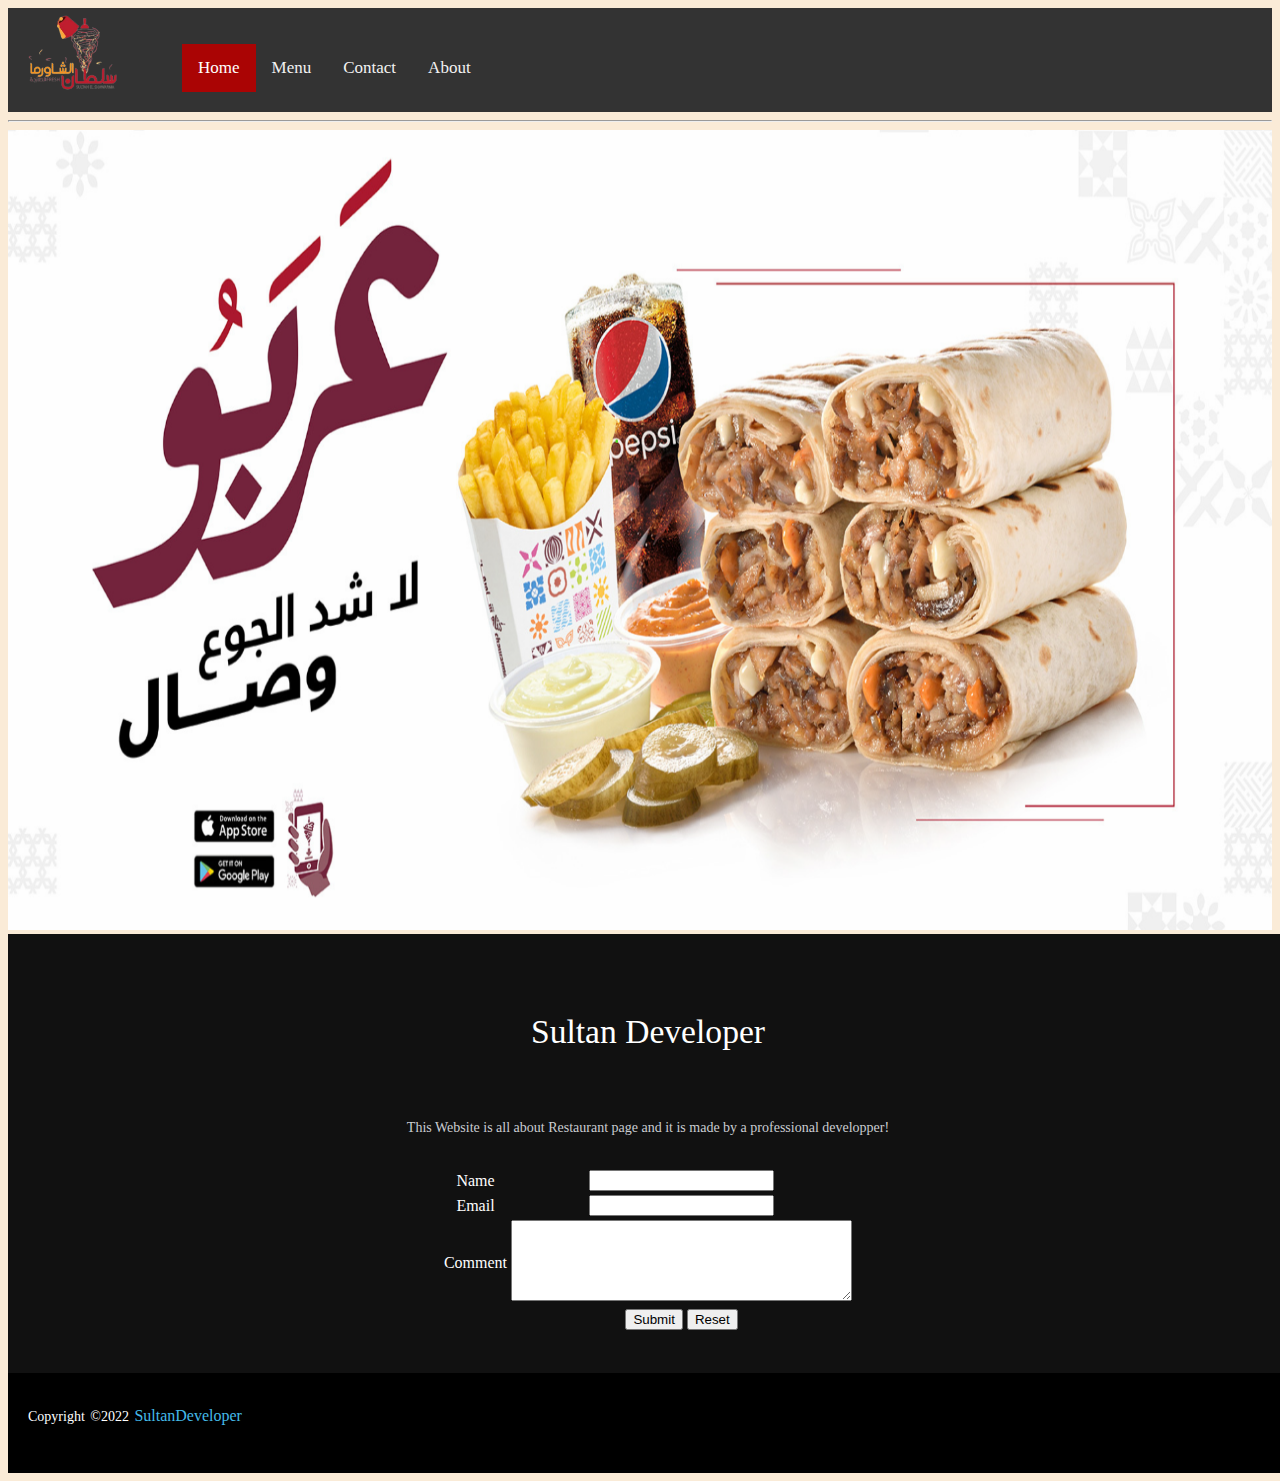
<file: index.html>
<!DOCTYPE html>
<head>
<link rel="stylesheet" href="style.css">
<script src="script.js"></script>
<title>SHAWARMER</title>
<link rel = "icon" href = "images/sand-1.jpg"
        type = "image/x-icon">

</head>
<body>
    <div class="topnav">
        <img src="images/logo.png" width="130px" height="100px" alt="logo">
        <ul>
            <li><a class="active" href="#home">Home</a></li>
            <li><a href="pages/menu.html">Menu</a></li>
            <li><a href="pages/contact.html">Contact</a></li>
            <li><a href="pages/about.html">About</a></li>
        </ul>  
    </div>
   

<hr>
<img src="images/shar112.png" width="100%" height="800px" alt="logo">


<footer>
    <div class="footer-content">
        <h3>Sultan Developer</h3>
        <p>This Website is all about Restaurant page and it is made by a professional developper!</p>
        <form>
        <table>
            <tr>
                <td>
                    Name
                </td>
                <td>
                    <input type="text" name="text"> 
                </td>
            </tr>
            <tr>
                <td>
                    Email
                </td>
                <td>
                    <input type="email" name="email">  
                </td>
            </tr>
            <tr>
                <td>
                    Comment
                </td>
                <td>
                    <textarea name="textarea" rows="5" cols="40"> </textarea>
                </td>
            </tr>
            <tr>
                <td>
                    
                </td>
                <td>
                    <input type="submit"> <input type="reset">
                </td>
            </tr>

        </table>
    </form>
    </div>
         
    <div class="footer-bottom">
        <p>copyright &copy;2022 <a href="#">SultanDeveloper</a>  </p>
            
    </div>

</footer>
</body>
</html>
</file>
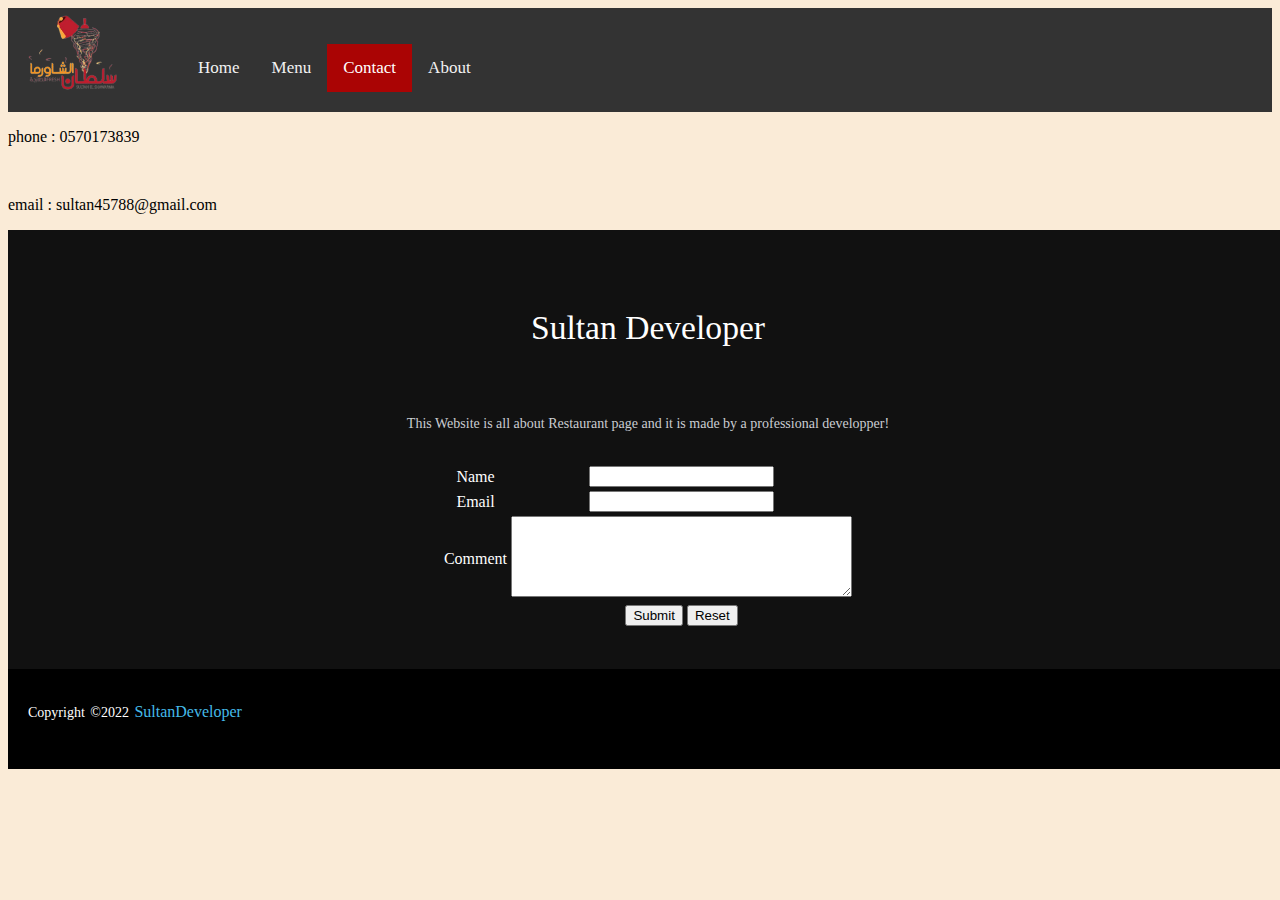
<file: pages/contact.html>
<!DOCTYPE html>
<head>
    <link rel="stylesheet" href="../style.css">
    <link rel="stylesheet" href="pages.css">
    <script src="../script.js"></script>
    <title>SHAWARMER</title>
    <link rel = "icon" href = "../images/sand-1.jpg"
        type = "image/x-icon">

</head>
<body>
    <div class="topnav">
        <img src="../images/logo.png" width="130px" height="100px" alt="logo">
        <ul>
            <li><a href="../index.html">Home</a></li>
            <li><a href="menu.html">Menu</a></li>
            <li><a class="active" href="contact.html">Contact</a></li>
            <li><a href="about.html">About</a></li>
        </ul>
    </div>


    <p>phone : 0570173839</p>
<br>
<p>email : sultan45788@gmail.com</p>


<footer>
    <div class="footer-content">
        <h3>Sultan Developer</h3>
        <p>This Website is all about Restaurant page and it is made by a professional developper!</p>
        <form>
        <table>
            <tr>
                <td>
                    Name
                </td>
                <td>
                    <input type="text" name="text"> 
                </td>
            </tr>
            <tr>
                <td>
                    Email
                </td>
                <td>
                    <input type="email" name="email">  
                </td>
            </tr>
            <tr>
                <td>
                    Comment
                </td>
                <td>
                    <textarea name="textarea" rows="5" cols="40"> </textarea>
                </td>
            </tr>
            <tr>
                <td>
                    
                </td>
                <td>
                    <input type="submit"> <input type="reset">
                </td>
            </tr>

        </table>
    </form>
    </div>
         
    <div class="footer-bottom">
        <p>copyright &copy;2022 <a href="#">SultanDeveloper</a>  </p>
            
    </div>

</footer>
</body>
</html>
</file>
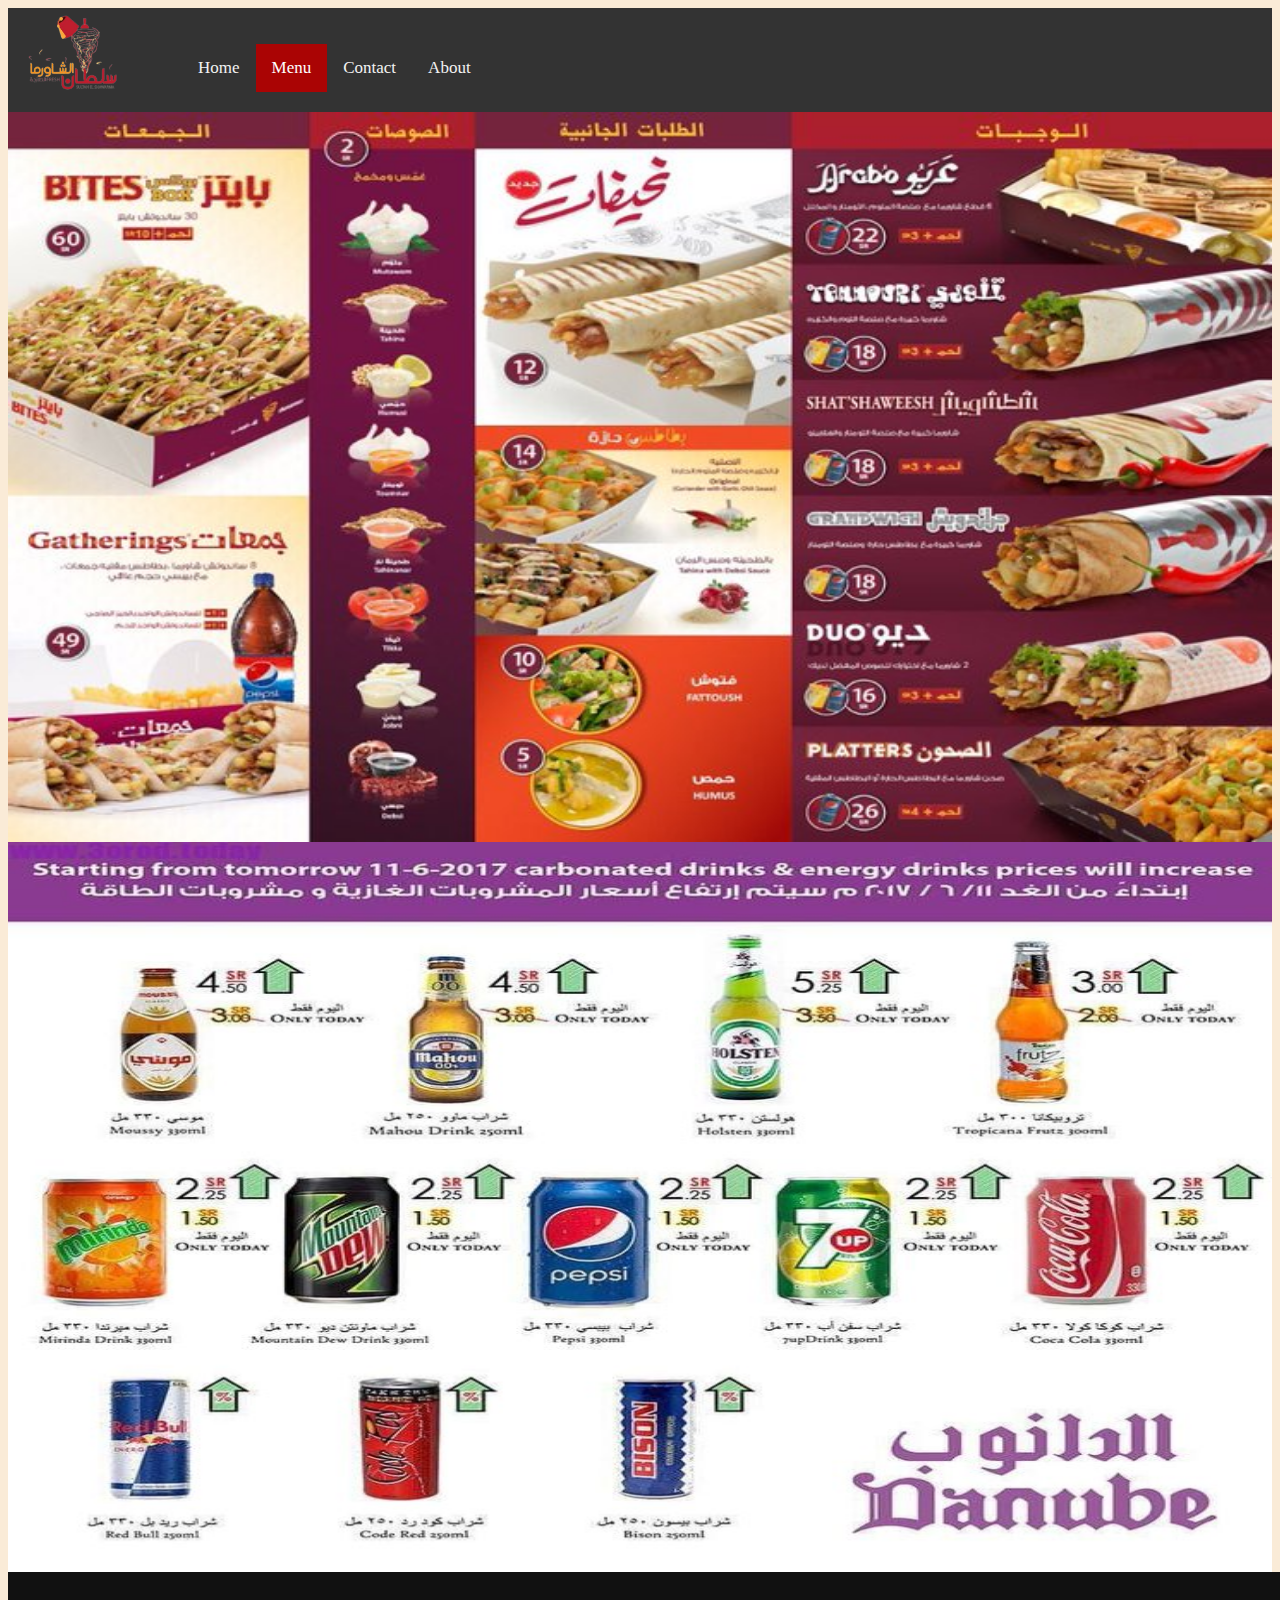
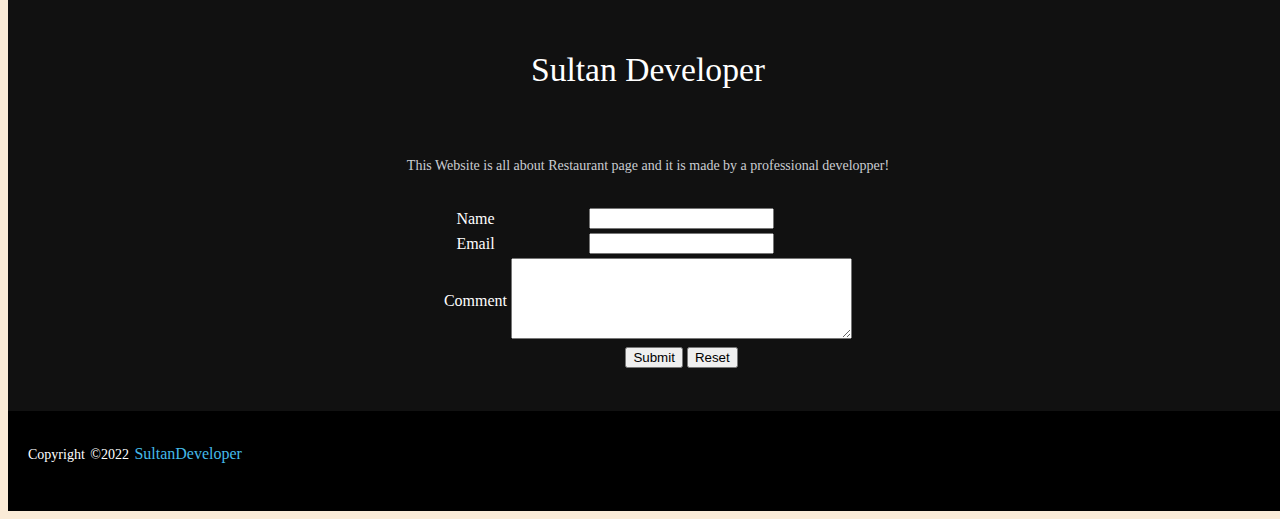
<file: pages/menu.html>
<!DOCTYPE html>
<head>
    <link rel="stylesheet" href="../style.css">
    <link rel="stylesheet" href="pages.css">
    <script src="../script.js"></script>
<title>SHAWARMER</title>
<link rel = "icon" href = "../images/sand-1.jpg"
        type = "image/x-icon">

</head>
<body>
    <div class="topnav">
        <img src="../images/logo.png" width="130px" height="100px" alt="logo">
        <ul>
            <li><a href="../index.html">Home</a></li>
            <li><a class="active" href="menu.html">Menu</a></li>
            <li><a href="contact.html">Contact</a></li>
            <li><a href="about.html">About</a></li>
        </ul> 
    </div>
   

    <div>
    <img  src="../images/CfICb_.jpg" width="100%" height="730px" class="center"/> 
    <img  src="../images/ef33b.jpg" width="100%" height="730px" class="center"/> 
    </div>

    <footer>
        <div class="footer-content">
            <h3>Sultan Developer</h3>
            <p>This Website is all about Restaurant page and it is made by a professional developper!</p>
            <form>
            <table>
                <tr>
                    <td>
                        Name
                    </td>
                    <td>
                        <input type="text" name="text"> 
                    </td>
                </tr>
                <tr>
                    <td>
                        Email
                    </td>
                    <td>
                        <input type="email" name="email">  
                    </td>
                </tr>
                <tr>
                    <td>
                        Comment
                    </td>
                    <td>
                        <textarea name="textarea" rows="5" cols="40"> </textarea>
                    </td>
                </tr>
                <tr>
                    <td>
                        
                    </td>
                    <td>
                        <input type="submit"> <input type="reset">
                    </td>
                </tr>
    
            </table>
        </form>
        </div>
             
        <div class="footer-bottom">
            <p>copyright &copy;2022 <a href="#">SultanDeveloper</a>  </p>
                
        </div>
    
    </footer>

</body>
</html>
</file>
<file: style.css>
.topnav {
    background-color: #333;
    overflow: hidden;
  }
  
  /* Style the links inside the navigation bar */
  .topnav a {
    float: left;
    color: #f2f2f2;
    text-align: center;
    padding: 14px 16px;
    text-decoration: none;
    font-size: 17px;
  }
  
  /* Change the color of links on hover */
  .topnav a:hover {
    background-color: #ddd;
    color: red;
  }
  
  /* Add a color to the active/current link */
  .topnav a.active {
    background-color: #aa0404;
    color: white;
  }
.topnav ul {
   display: inline-block;
   list-style: none;
  }
  .topnav ul li{
   float: left;
   
  }


  body {
    background: antiquewhite;
    font-family: cursive
  }



  footer{
    position: relative;
    bottom: 0;
    left: 0;
    right: 0;
    background: #111;
    height: auto;
    width: 100vw;

    padding-top: 40px;
    color: #fff;
}
.footer-content{
    display: flex;
    align-items: center;
    justify-content: center;
    flex-direction: column;
    text-align: center;
}
.footer-content h3{
    font-size: 2.1rem;
    font-weight: 500;
    text-transform: capitalize;
    line-height: 3rem;
}
.footer-content p{
    max-width: 500px;
    margin: 10px auto;
    line-height: 28px;
    font-size: 14px;
    color: #cacdd2;
    padding: 15px;
}
.socials{
    list-style: none;
    display: flex;
    align-items: center;
    justify-content: center;
    margin: 1rem 0 3rem 0;
}
.socials li{
    margin: 0 10px;
}
.socials a{
    text-decoration: none;
    color: #fff;
    border: 1.1px solid white;
    padding: 5px;

    border-radius: 50%;

}
.socials a i{
    font-size: 1.1rem;
    width: 20px;


    transition: color .4s ease;

}

.footer-bottom{
    background: #000;
    width: 100vw;
    padding: 20px;
    margin-top: 40px;
  padding-bottom: 80px;
    text-align: center;
}
.footer-bottom p{
float: left;
    font-size: 14px;
    word-spacing: 2px;
    text-transform: capitalize;
}
.footer-bottom p a{
  color:#44bae8;
  font-size: 16px;
  text-decoration: none;
}
.footer-bottom span{
    text-transform: uppercase;
    opacity: .4;
    font-weight: 200;
}
    
@media (max-width:500px) {
.footer-menu ul{
  display: flex;
  margin-top: 10px;
  margin-bottom: 20px;
}
}
</file>
<file: pages/pages.css>
.center {
    display: block;
    margin-left: auto;
    margin-right: auto;
  
  }
</file>
